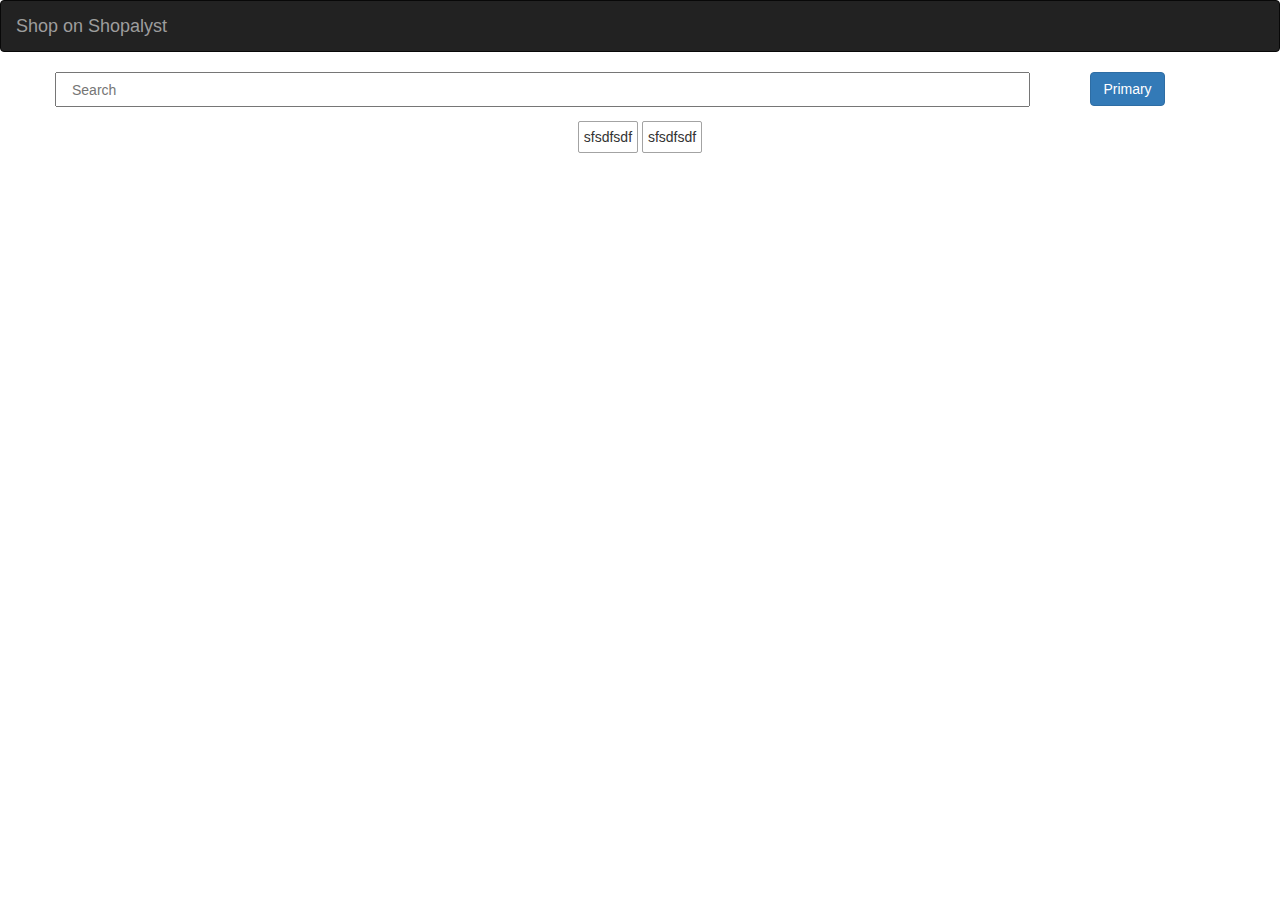
<file: shopalyst/index.html>
<!DOCTYPE html>
<html>
<head>
	<title>Shopalyst</title>
  	<meta charset="utf-8">
  	<meta name="viewport" content="width=device-width, initial-scale=1">
  	<link rel="stylesheet" href="https://maxcdn.bootstrapcdn.com/bootstrap/3.3.7/css/bootstrap.min.css">
	<link rel="stylesheet" href="https://use.fontawesome.com/releases/v5.0.13/css/all.css" integrity="sha384-DNOHZ68U8hZfKXOrtjWvjxusGo9WQnrNx2sqG0tfsghAvtVlRW3tvkXWZh58N9jp" crossorigin="anonymous">
	<link rel="stylesheet" href="./styles/index.css">

  	<script src="https://ajax.googleapis.com/ajax/libs/jquery/3.3.1/jquery.min.js"></script>
  	<script src="https://maxcdn.bootstrapcdn.com/bootstrap/3.3.7/js/bootstrap.min.js"></script>
	<script src="https://ajax.googleapis.com/ajax/libs/jquery/3.3.1/jquery.min.js"></script>
	<script type="text/javascript" src="https://stackpath.bootstrapcdn.com/bootstrap/4.1.1/js/bootstrap.min.js"></script>
	<script type="text/javascript" src="./scripts/index.js"></script>
</head>
<body>
		<nav class="navbar navbar-inverse">
  			<div class="container-fluid">
    			<div class="navbar-header">
      				<a class="navbar-brand" href="#">Shop on Shopalyst</a>
    			</div>
  			</div>
		</nav>
		
		<div class="container container_cls">
			<!--   this search bar   -->
			<div class="row">
				<div class="form-group">
  					<input type="text" class="col-md-10 search_bar"  id="search" placeholder="Search">
  					<button type="button" class="btn btn-primary .col-md-2" id="search_btn" onclick="search();">Primary</button>
				</div>
			</div>

			<div class="filters_cls" id="filters">
				<div class="filters_list_cls" >sfsdfsdf</div>
				<div class="filters_list_cls" >sfsdfsdf</div>
			</div>

			<!-- pagination -->
			<div class="row" id="pagination">
				<button class="pagination_btn" onclick="previous();" id="prv_btn">
					<i class="fas fa-angle-left fa-2x"></i>
				</button>
				<span class="pagination_text_cls" id="pagination_text" ></span>
				<button class="pagination_btn" onclick="next();" id="next_btn">
					<i class="fas fa-angle-right fa-2x"></i>				
				</button>
			</div>


			<!-- <img src="https://rukminim1.flixcart.com/image/200/200/pendrive/utility-pendrive/n/p/y/sandisk-ixpand-original-imae7h6cxfhrugrv.jpeg?q=90" alt="no image" onclick="productClick();" > -->

			<!--  this is result display   -->
			<div class="row" id="results">
				
			</div>
		</div>
</body>
</html>
</file>
<file: shopalyst/styles/index.css>
.container_cls{
	text-align: center;
}

.search_bar{
	height: 35px;
}

.pagination_text_cls{
	vertical-align: super;
    margin: 0px 5px;
}


.pagination_btn{
	background-color: transparent;
    border: 0;
}

.display_none{
	display: none;
}

.strike_through{
	text-decoration: line-through;
    font-size: 12px;
    font-weight: bold;
}

.product_row_cls {
    margin: 15px auto;
    display: flex;
    flex-wrap: wrap;
    width: 90%;
}

.product_cls{
	margin: 15px;
	cursor: pointer;
}

.offer_price_cls{
	font-size: 24px;
}

.prces{
	margin-bottom: 20px;
}

.description_cls{
	margin-top: 15px;
	text-align: left;
}

.filters_cls{
	overflow-x: auto;
}

.filters_list_cls{
    display: inline-block;
    border: 1px solid #0000005c;
    padding: 5px;
    border-radius: 2px;
    cursor: pointer;
}
.thumbnail a>img, .thumbnail>img{
    width: auto;
    height: 250px;
    margin-bottom: 20px;
}
@media only screen and (min-device-width:360px) and (max-device-width:640px) {
.product_cls{
width: 80%;
    margin: 0px auto 20px;
    padding: 0;
}
}
@media (min-width: 768px){
.col-sm-6 {
    width: 45%;
}
}
</file>
